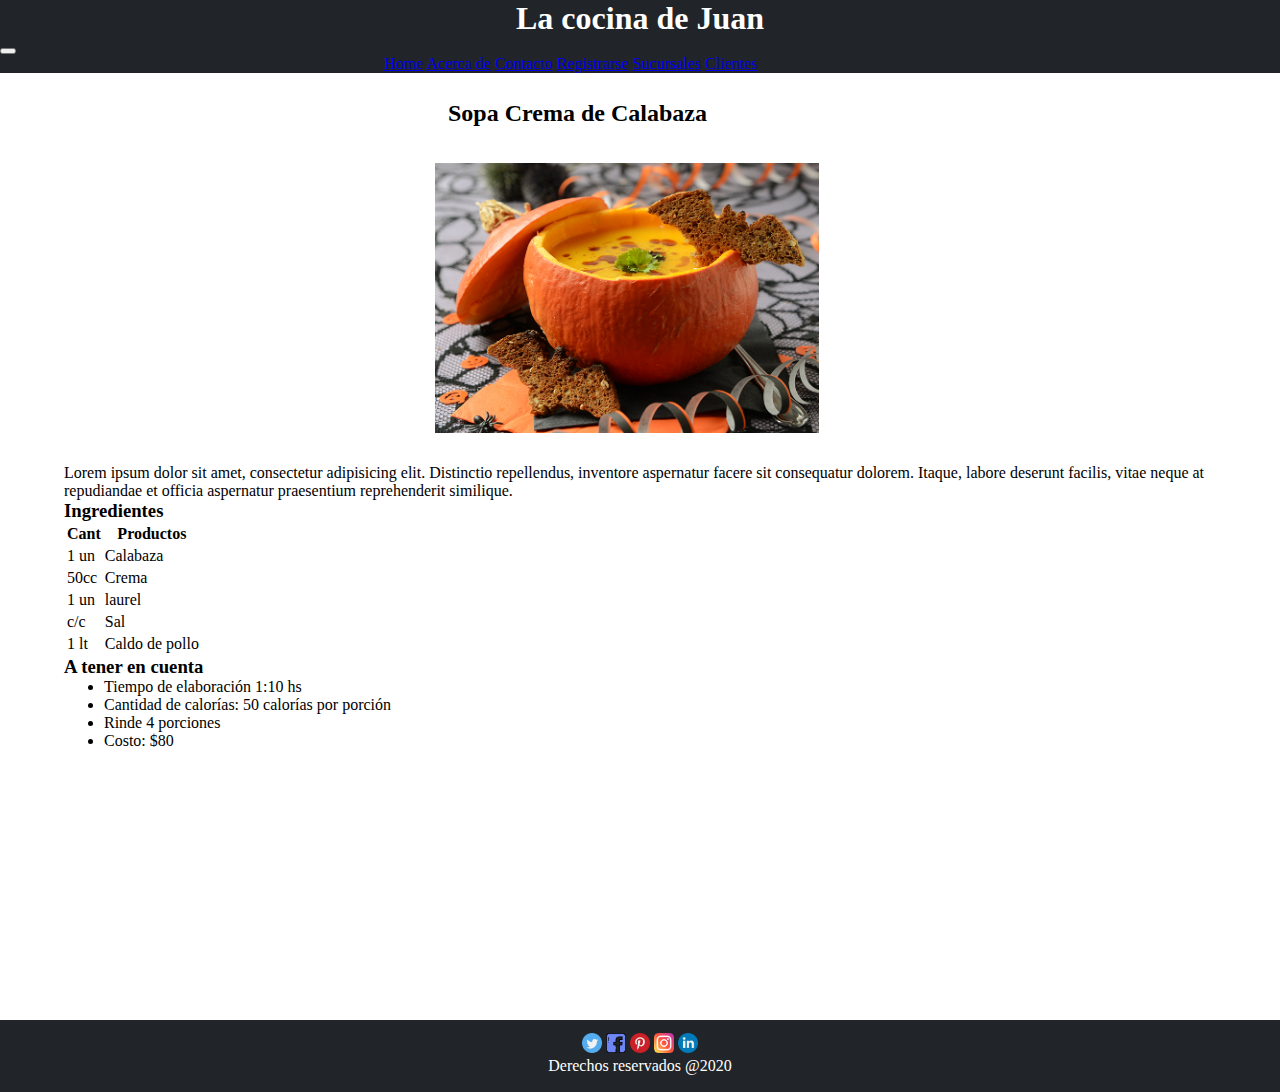
<file: index.html>
<!DOCTYPE html>
<html lang="en">
<head>
    <meta charset="UTF-8">
    <meta http-equiv="X-UA-Compatible" content="IE=edge">
    <meta name="viewport" content="width=device-width, initial-scale=1.0">
    <link href="https://cdn.jsdelivr.net/npm/bootstrap@5.1.1/dist/css/bootstrap.min.css" rel="stylesheet" integrity="sha384-F3w7mX95PdgyTmZZMECAngseQB83DfGTowi0iMjiWaeVhAn4FJkqJByhZMI3AhiU" crossorigin="anonymous">
    <link rel="stylesheet" href="estilos.css">
    <title>La cocina de Juan</title>
</head>
<body>
    <header>
        <h1>La cocina de Juan</h1>
        <nav class="navbar navbar-expand-lg navbar-dark bg-dark">
            <div class="container-fluid">
              <button class="navbar-toggler" type="button" data-bs-toggle="collapse" data-bs-target="#navbarNavAltMarkup" aria-controls="navbarNavAltMarkup" aria-expanded="false" aria-label="Toggle navigation">
                <span class="navbar-toggler-icon"></span>
              </button>
              <div class="collapse navbar-collapse" id="navbarNavAltMarkup">
                <div class="navbar-nav">
                    <a class="nav-link" href="index.html">Home</a>
                    <a class="nav-link" href="acerca_de.html">Acerca de</a>
                    <a class="nav-link" href="contacto.html">Contacto</a>
                    <a class="nav-link" href="registrarse.html">Registrarse</a>
                    <a class="nav-link" href="sucursales.html">Sucursales</a>
                    <a class="nav-link" href="clientes.html">Clientes</a>
                </div>
              </div>
            </div>
        </nav>
    </header>
    
    <main>
        <section>
            <H2 class="sopaTitulo">Sopa Crema de Calabaza</H2>
        </section>
        <section>
            <img class="sopaFoto" src="Imágenes/sopita.png" alt="sopa">
        </section>
        <div class="sopaReceta">
            <section>
                <p>Lorem ipsum dolor sit amet, consectetur adipisicing elit. Distinctio repellendus, inventore aspernatur facere sit consequatur dolorem. Itaque, labore deserunt facilis, vitae neque at repudiandae et officia aspernatur praesentium reprehenderit similique.</p>
            </section>
            <section>
                <h3>Ingredientes</h3>
                <table>
                    <tr>
                        <th>Cant</th>
                        <th>Productos</th>
                    </tr>
                    <tr>
                        <td>1 un</td>
                        <td>Calabaza</td>
                    </tr>
                    <tr>
                        <td>50cc</td>
                        <td>Crema</td>
                    </tr>
                    <tr>
                        <td>1 un</td>
                        <td>laurel</td>
                    </tr>
                    <tr>
                        <td>c/c</td>
                        <td>Sal</td>
                    </tr>
                    <tr>
                        <td>1 lt</td>
                        <td>Caldo de pollo</td>
                    </tr>
                </table>
            </section>
            <section>
                <h3>A tener en cuenta</h3>
                <ul>
                    <li>Tiempo de elaboración 1:10 hs</li>
                    <li>Cantidad de calorías: 50 calorías por porción</li>
                    <li>Rinde 4 porciones</li>
                    <li>Costo: $80</li>
                </ul>
            </section>
        </div>
    </main>

    <footer>
        <a href="http://www.twitter.com" target="_blank"><img class="links" src="Iconos/twitter.png"  alt="twitter"></a>
        <a href="http://www.facebook.com" target="_blank"><img class="links" src="Iconos/facebook.png"  alt="facebook"></a>
        <a href="http://www.pinterest.com" target="_blank"><img class="links" src="Iconos/pinterest.png"  alt="pinterest"></a>
        <a href="http://www.instagram.com" target="_blank"><img class="links" src="Iconos/instagram.png"  alt="instagram"></a>
        <a href="http://www.linkedin.com" target="_blank"><img class="links" src="Iconos/linkedin.png"  alt="linkedin"></a>
        <p>Derechos reservados @2020</p>
    </footer>
    <script src="https://cdn.jsdelivr.net/npm/bootstrap@5.1.1/dist/js/bootstrap.bundle.min.js" integrity="sha384-/bQdsTh/da6pkI1MST/rWKFNjaCP5gBSY4sEBT38Q/9RBh9AH40zEOg7Hlq2THRZ" crossorigin="anonymous"></script>
</body>
</html>
</file>
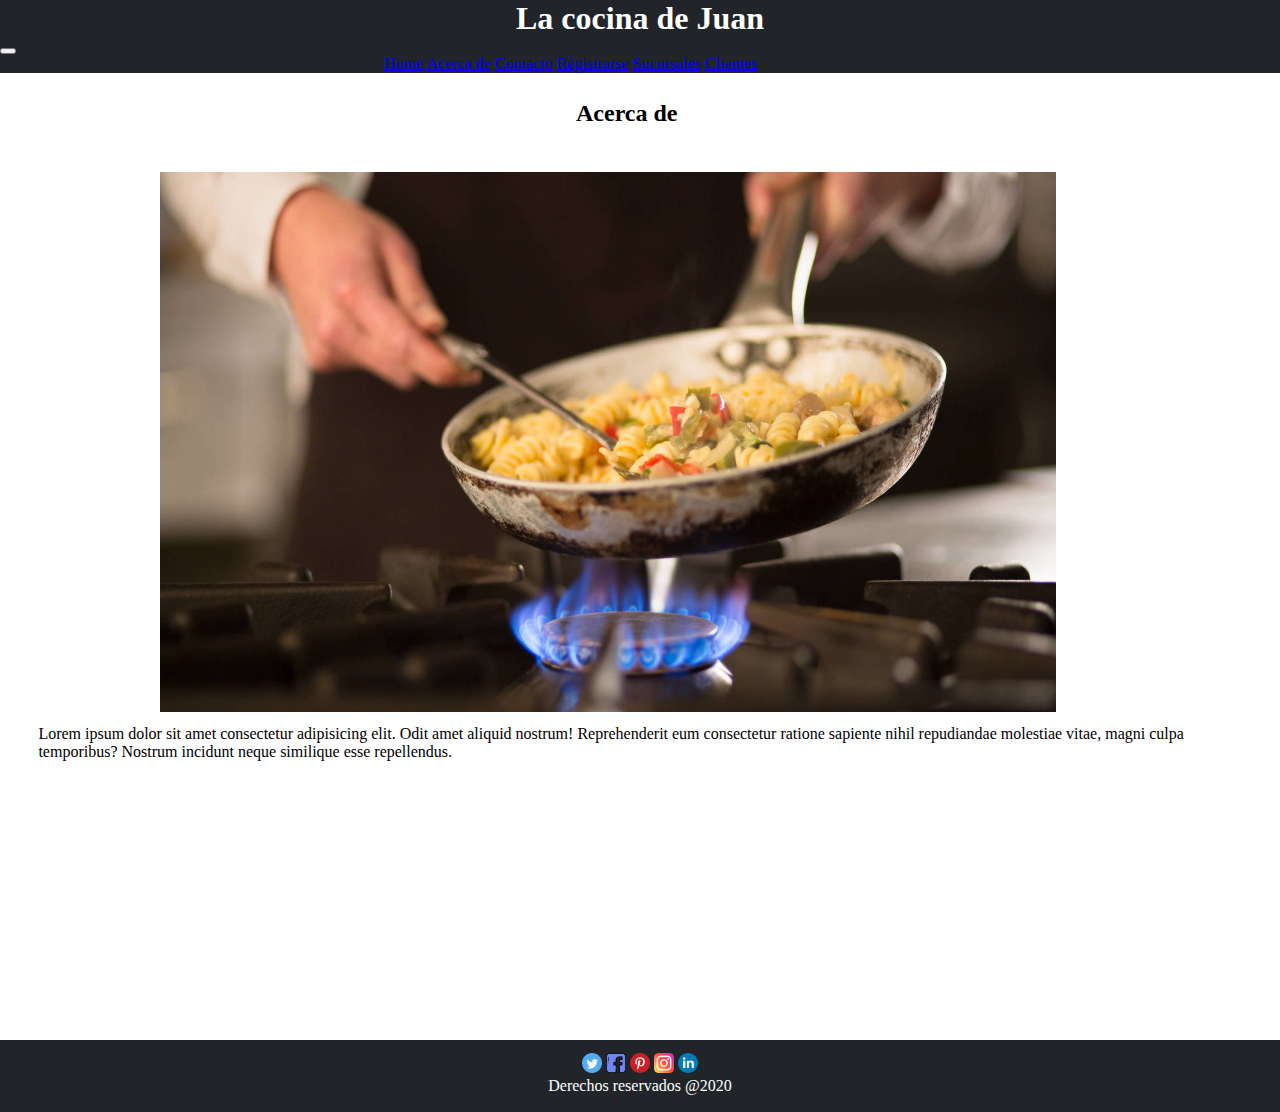
<file: acerca_de.html>
<!DOCTYPE html>
<html lang="en">
<head>
    <meta charset="UTF-8">
    <meta http-equiv="X-UA-Compatible" content="IE=edge">
    <meta name="viewport" content="width=device-width, initial-scale=1.0">
    <link href="https://cdn.jsdelivr.net/npm/bootstrap@5.1.1/dist/css/bootstrap.min.css" rel="stylesheet" integrity="sha384-F3w7mX95PdgyTmZZMECAngseQB83DfGTowi0iMjiWaeVhAn4FJkqJByhZMI3AhiU" crossorigin="anonymous">
    <link rel="stylesheet" href="estilos.css">
    <title>La cocina de Juan</title>
</head>
<body>
    <header>
        <h1>La cocina de Juan</h1>
        <nav class="navbar navbar-expand-lg navbar-dark bg-dark">
            <div class="container-fluid">
              <button class="navbar-toggler" type="button" data-bs-toggle="collapse" data-bs-target="#navbarNavAltMarkup" aria-controls="navbarNavAltMarkup" aria-expanded="false" aria-label="Toggle navigation">
                <span class="navbar-toggler-icon"></span>
              </button>
              <div class="collapse navbar-collapse" id="navbarNavAltMarkup">
                <div class="navbar-nav">
                    <a class="nav-link" href="index.html">Home</a>
                    <a class="nav-link" href="acerca_de.html">Acerca de</a>
                    <a class="nav-link" href="contacto.html">Contacto</a>
                    <a class="nav-link" href="registrarse.html">Registrarse</a>
                    <a class="nav-link" href="sucursales.html">Sucursales</a>
                    <a class="nav-link" href="clientes.html">Clientes</a>
                </div>
              </div>
            </div>
        </nav>
    </header>
    <main>
        <h2>Acerca de</h2>
        <img class="cocinando" src="Imágenes/cocinando.jpg" alt="cocinando">
        <p class="sobrenosotros">Lorem ipsum dolor sit amet consectetur adipisicing elit. Odit amet aliquid nostrum! Reprehenderit eum consectetur ratione sapiente nihil repudiandae molestiae vitae, magni culpa temporibus? Nostrum incidunt neque similique esse repellendus.</p>
    </main>    
    <footer>
        <a href="http://www.twitter.com" target="_blank"><img class="links" src="Iconos/twitter.png"  alt="twitter"></a>
        <a href="http://www.facebook.com" target="_blank"><img class="links" src="Iconos/facebook.png"  alt="facebook"></a>
        <a href="http://www.pinterest.com" target="_blank"><img class="links" src="Iconos/pinterest.png"  alt="pinterest"></a>
        <a href="http://www.instagram.com" target="_blank"><img class="links" src="Iconos/instagram.png"  alt="instagram"></a>
        <a href="http://www.linkedin.com" target="_blank"><img class="links" src="Iconos/linkedin.png"  alt="linkedin"></a>
        <p>Derechos reservados @2020</p>
    </footer>
    <script src="https://cdn.jsdelivr.net/npm/bootstrap@5.1.1/dist/js/bootstrap.bundle.min.js" integrity="sha384-/bQdsTh/da6pkI1MST/rWKFNjaCP5gBSY4sEBT38Q/9RBh9AH40zEOg7Hlq2THRZ" crossorigin="anonymous"></script>
</body>
</html>
</file>
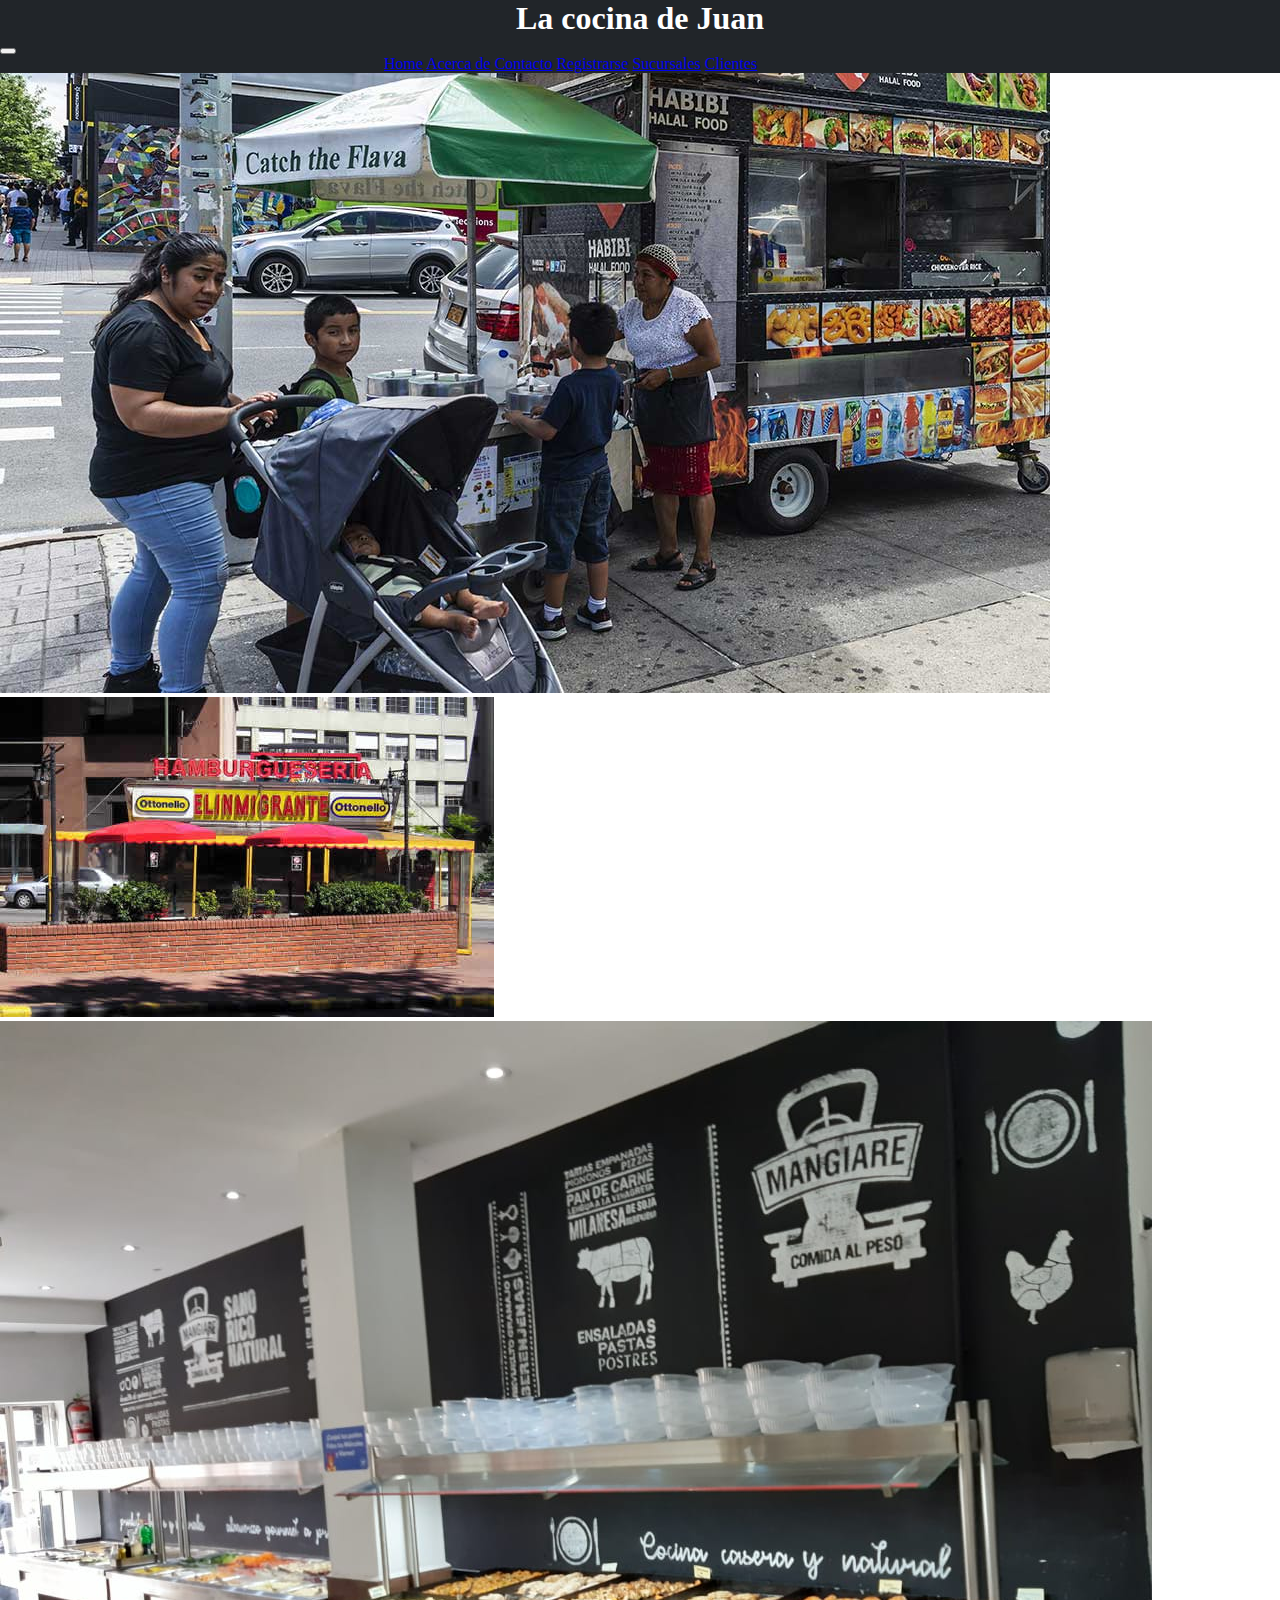
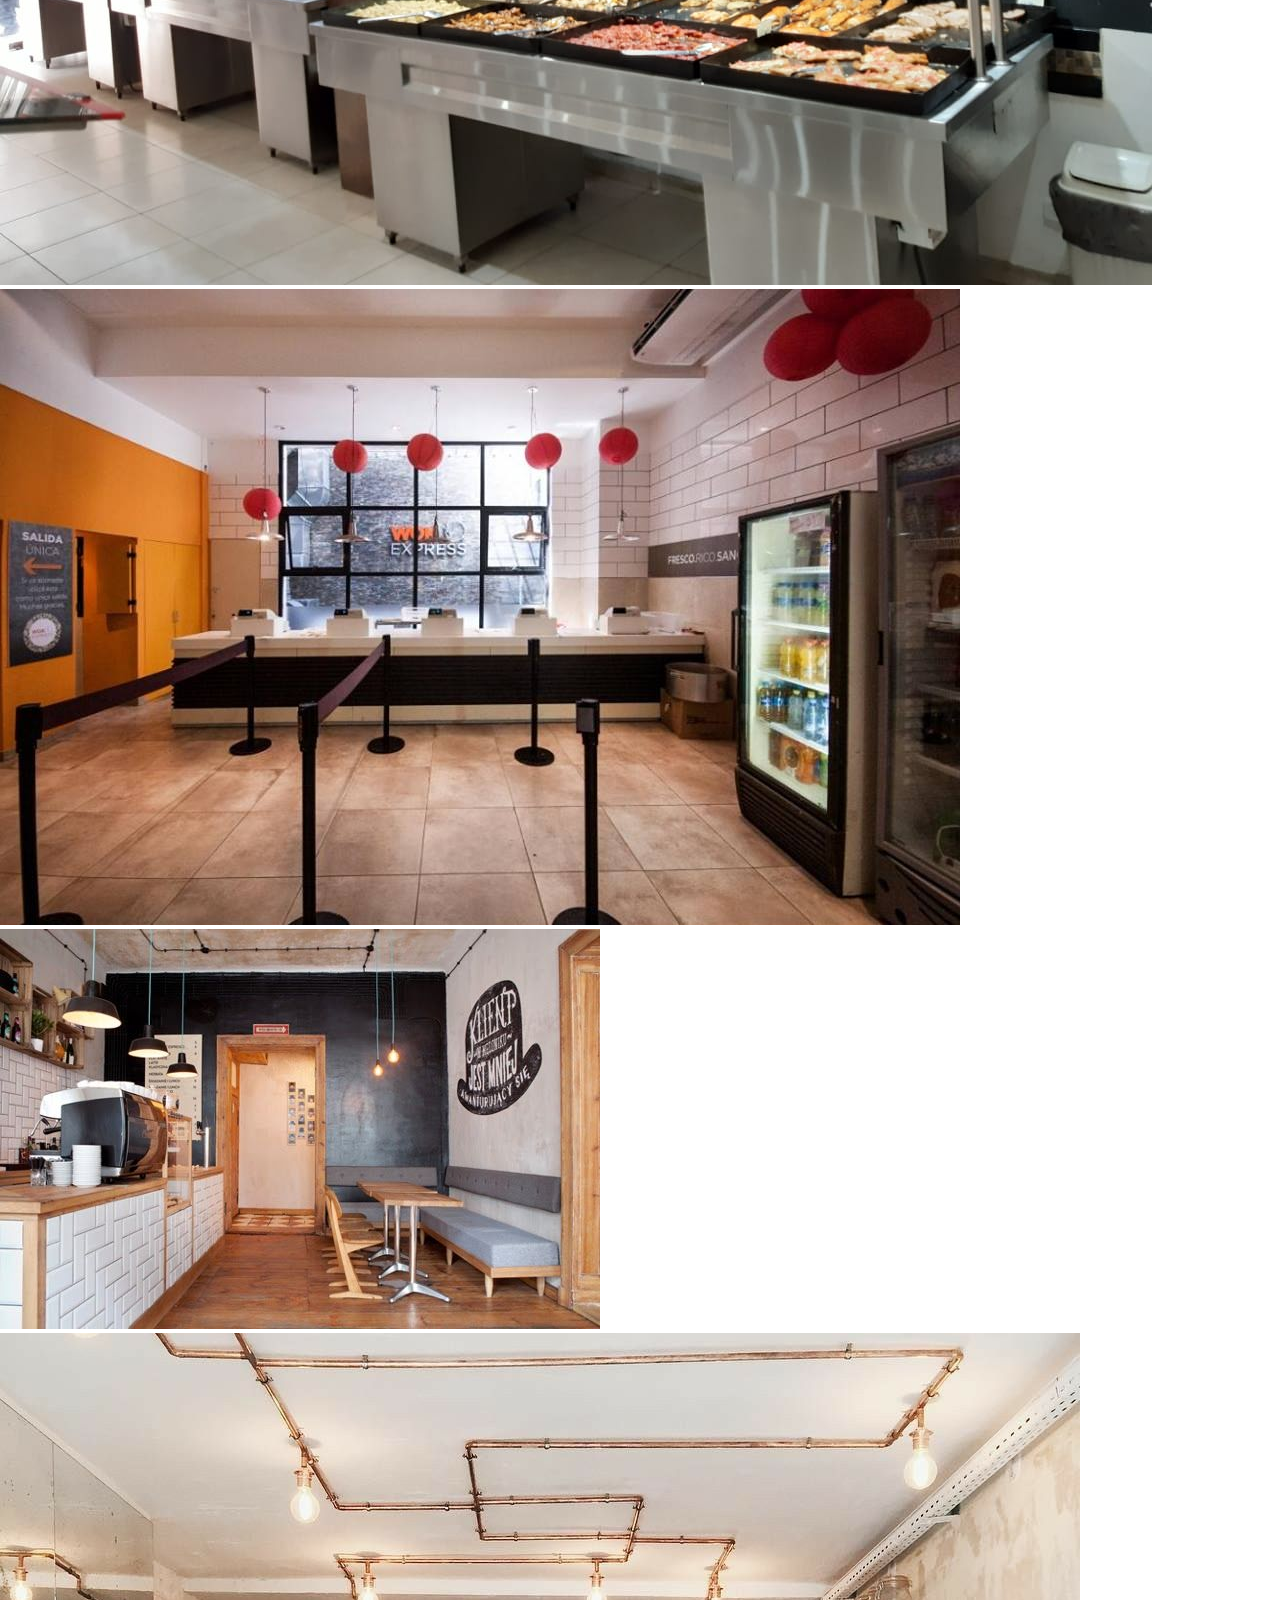
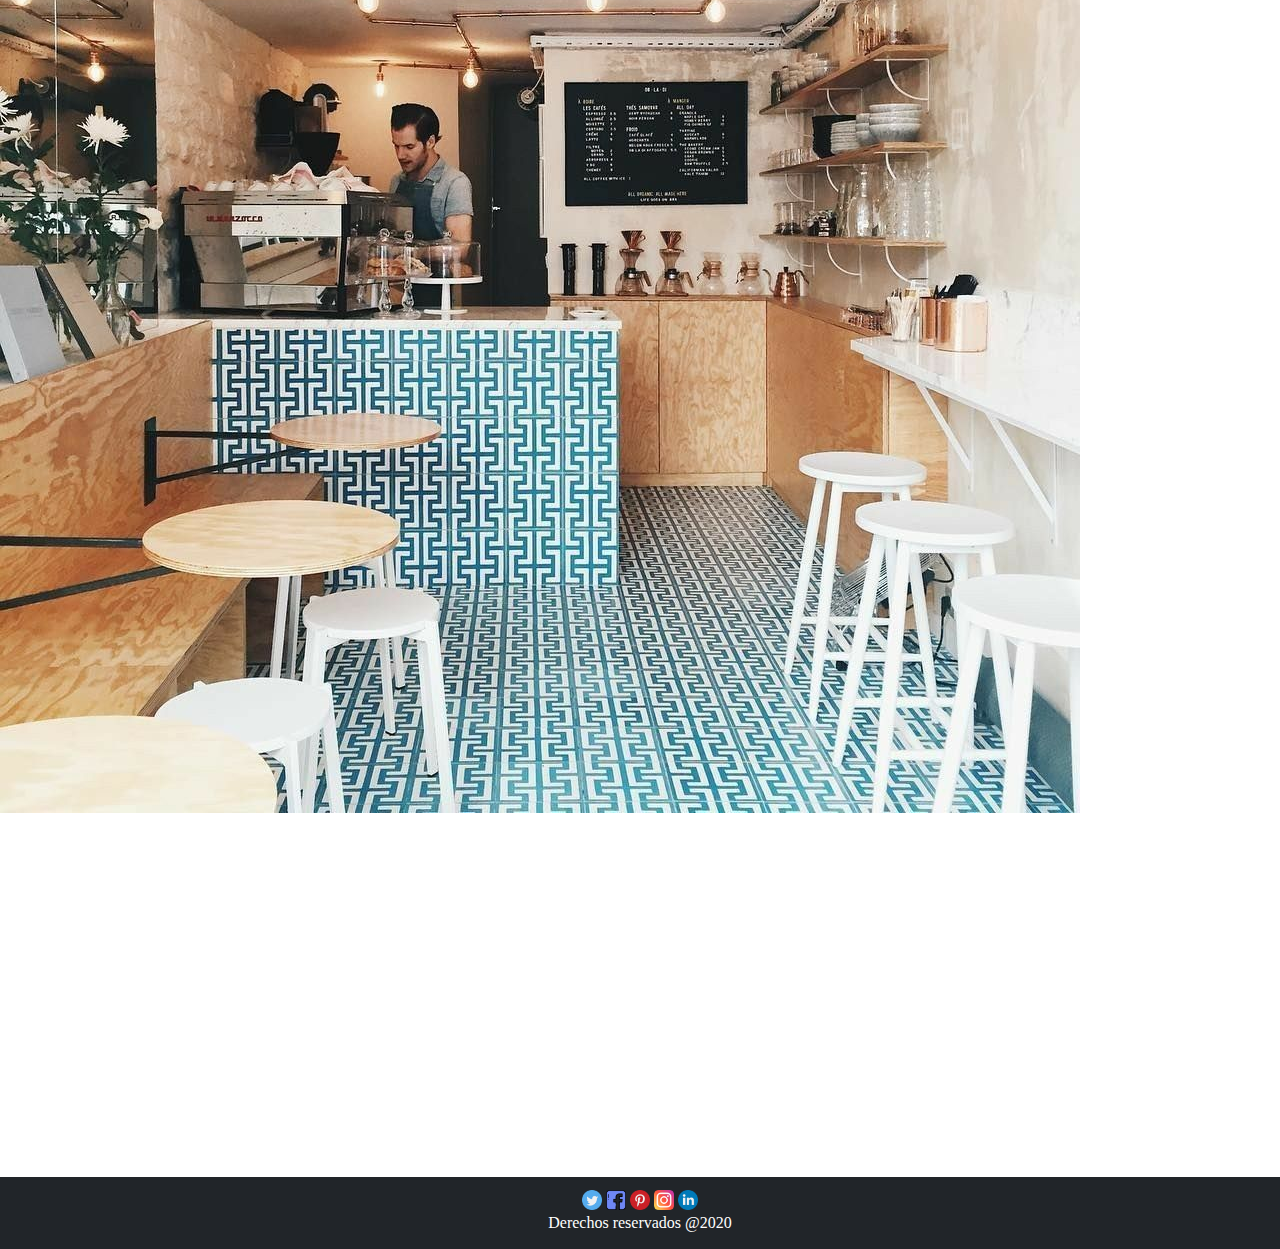
<file: clientes.html>
<!DOCTYPE html>
<html lang="en">
<head>
    <meta charset="UTF-8">
    <meta http-equiv="X-UA-Compatible" content="IE=edge">
    <meta name="viewport" content="width=device-width, initial-scale=1.0">
    <link href="https://cdn.jsdelivr.net/npm/bootstrap@5.1.1/dist/css/bootstrap.min.css" rel="stylesheet" integrity="sha384-F3w7mX95PdgyTmZZMECAngseQB83DfGTowi0iMjiWaeVhAn4FJkqJByhZMI3AhiU" crossorigin="anonymous">
    <link rel="stylesheet" href="estilos.css">
    <title>La cocina de Juan</title>
</head>
<body>
    <header>
        <h1>La cocina de Juan</h1>
        <nav class="navbar navbar-expand-lg navbar-dark bg-dark">
            <div class="container-fluid">
              <button class="navbar-toggler" type="button" data-bs-toggle="collapse" data-bs-target="#navbarNavAltMarkup" aria-controls="navbarNavAltMarkup" aria-expanded="false" aria-label="Toggle navigation">
                <span class="navbar-toggler-icon"></span>
              </button>
              <div class="collapse navbar-collapse" id="navbarNavAltMarkup">
                <div class="navbar-nav">
                    <a class="nav-link" href="index.html">Home</a>
                    <a class="nav-link" href="acerca_de.html">Acerca de</a>
                    <a class="nav-link" href="contacto.html">Contacto</a>
                    <a class="nav-link" href="registrarse.html">Registrarse</a>
                    <a class="nav-link" href="sucursales.html">Sucursales</a>
                    <a class="nav-link" href="clientes.html">Clientes</a>
                </div>
              </div>
            </div>
        </nav>
    </header>

    <main>
        <img src="Imágenes/negocio1.jpg" alt="negocio comida 1">
        <img src="Imágenes/negocio2.jpg" alt="negocio comida 2">
        <img src="Imágenes/negocio3.jpg" alt="negocio comida 3">
        <img src="Imágenes/negocio4.jpg" alt="negocio comida 4">
        <img src="Imágenes/negocio5.jpg" alt="negocio comida 5">
        <img src="Imágenes/negocio6.jpg" alt="negocio comida 6">
    </main>

    <footer>
        <a href="http://www.twitter.com" target="_blank"><img class="links" src="Iconos/twitter.png"  alt="twitter"></a>
        <a href="http://www.facebook.com" target="_blank"><img class="links" src="Iconos/facebook.png"  alt="facebook"></a>
        <a href="http://www.pinterest.com" target="_blank"><img class="links" src="Iconos/pinterest.png"  alt="pinterest"></a>
        <a href="http://www.instagram.com" target="_blank"><img class="links" src="Iconos/instagram.png"  alt="instagram"></a>
        <a href="http://www.linkedin.com" target="_blank"><img class="links" src="Iconos/linkedin.png"  alt="linkedin"></a>
        <p>Derechos reservados @2020</p>
    </footer>
    <script src="https://cdn.jsdelivr.net/npm/bootstrap@5.1.1/dist/js/bootstrap.bundle.min.js" integrity="sha384-/bQdsTh/da6pkI1MST/rWKFNjaCP5gBSY4sEBT38Q/9RBh9AH40zEOg7Hlq2THRZ" crossorigin="anonymous"></script>
</body>
</html>
</file>
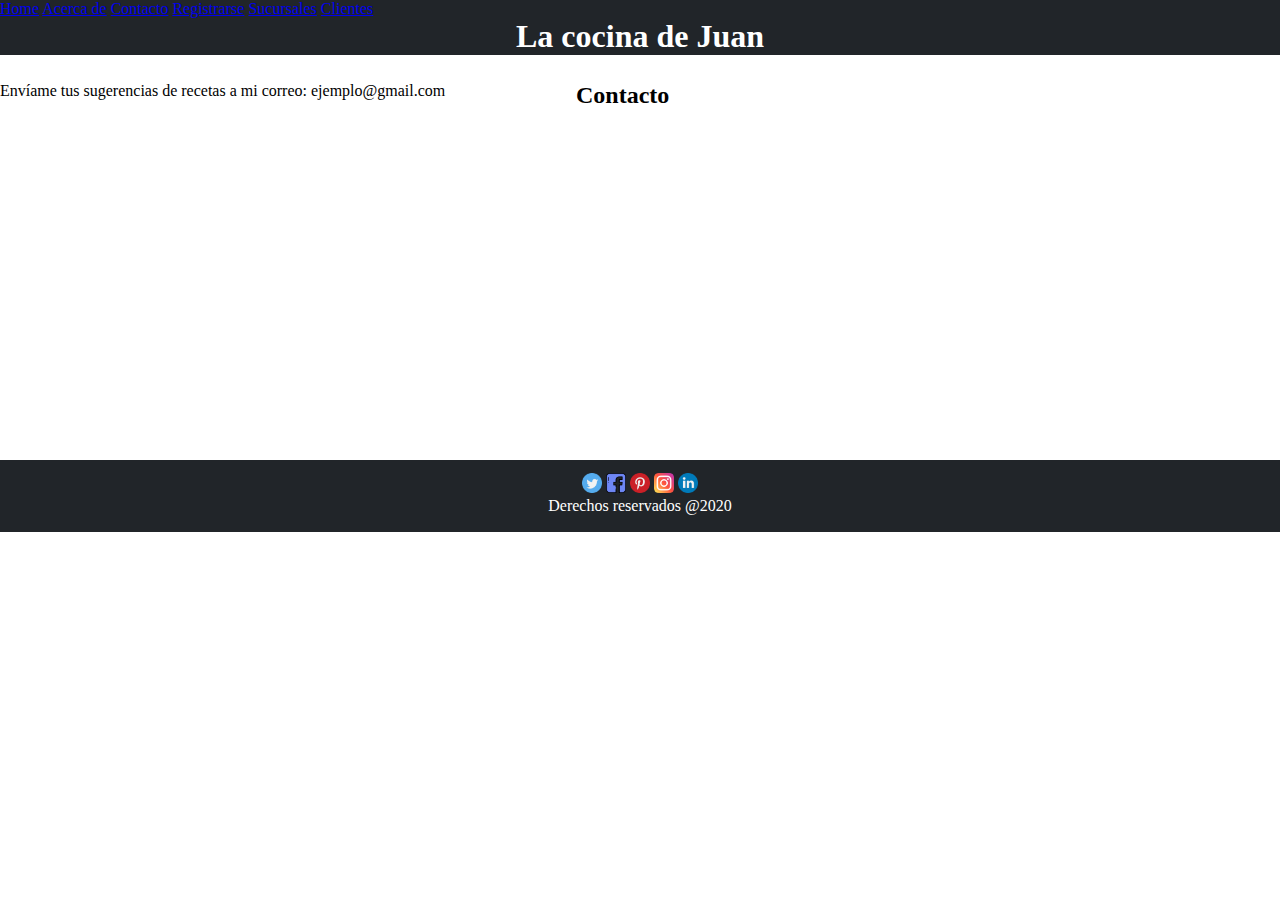
<file: contacto.html>
<!DOCTYPE html>
<html lang="en">
<head>
    <meta charset="UTF-8">
    <meta http-equiv="X-UA-Compatible" content="IE=edge">
    <meta name="viewport" content="width=device-width, initial-scale=1.0">
    <link rel="stylesheet" href="estilos.css">
    <title>La cocina de Juan</title>
</head>
<body>
    <header>
        <nav>
            <a href="index.html">Home</a>
            <a href="acerca_de.html">Acerca de</a>
            <a href="contacto.html">Contacto</a>
            <a href="registrarse.html">Registrarse</a>
            <a href="sucursales.html">Sucursales</a>
            <a href="clientes.html">Clientes</a>
        </nav>
        <h1>La cocina de Juan</h1>
    </header>
    <main>
        <h2>Contacto</h2>
        <p>Envíame tus sugerencias de recetas a mi correo: ejemplo@gmail.com</p>
    </main>
    <footer>
        <a href="http://www.twitter.com" target="_blank"><img class="links" src="Iconos/twitter.png"  alt="twitter"></a>
        <a href="http://www.facebook.com" target="_blank"><img class="links" src="Iconos/facebook.png"  alt="facebook"></a>
        <a href="http://www.pinterest.com" target="_blank"><img class="links" src="Iconos/pinterest.png"  alt="pinterest"></a>
        <a href="http://www.instagram.com" target="_blank"><img class="links" src="Iconos/instagram.png"  alt="instagram"></a>
        <a href="http://www.linkedin.com" target="_blank"><img class="links" src="Iconos/linkedin.png"  alt="linkedin"></a>
        <p>Derechos reservados @2020</p>
    </footer>
</body>
</html>
</file>
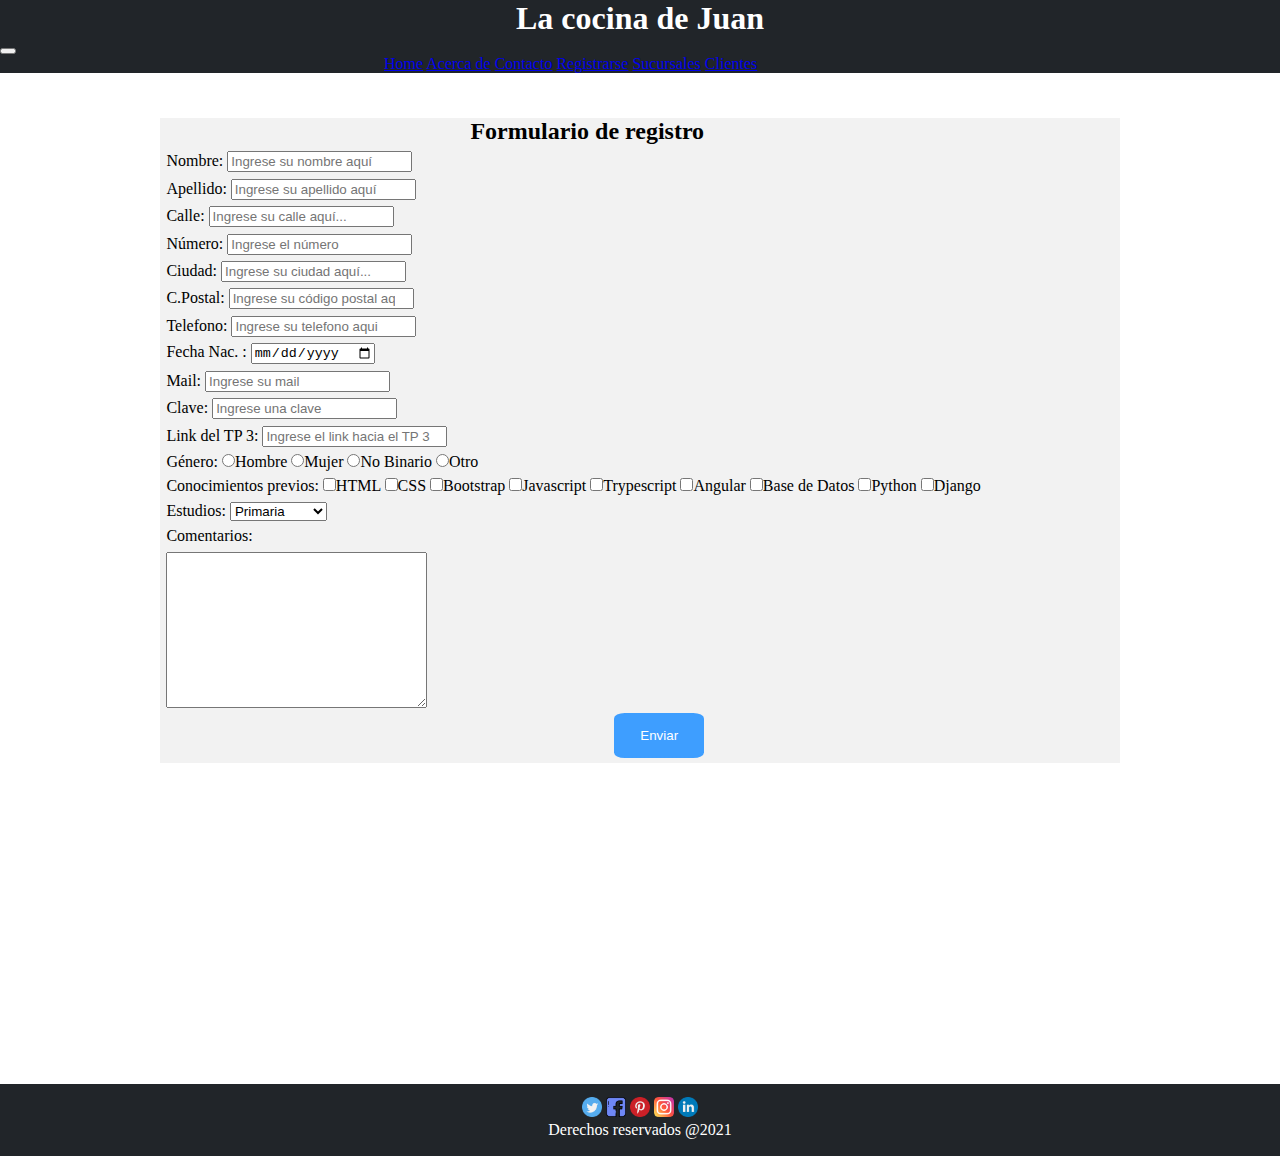
<file: registrarse.html>
<!DOCTYPE html>
<html lang="en">
<head>
    <meta charset="UTF-8">
    <meta http-equiv="X-UA-Compatible" content="IE=edge">
    <meta name="viewport" content="width=device-width, initial-scale=1.0">
    <title>La cocina de Juan</title>
    <link href="https://cdn.jsdelivr.net/npm/bootstrap@5.1.1/dist/css/bootstrap.min.css" rel="stylesheet" integrity="sha384-F3w7mX95PdgyTmZZMECAngseQB83DfGTowi0iMjiWaeVhAn4FJkqJByhZMI3AhiU" crossorigin="anonymous">
    <link rel="stylesheet" href="estilos.css">
</head>
<body>
    <header>
        <h1>La cocina de Juan</h1>
        <nav class="navbar navbar-expand-lg navbar-dark bg-dark">
            <div class="container-fluid">
              <button class="navbar-toggler" type="button" data-bs-toggle="collapse" data-bs-target="#navbarNavAltMarkup" aria-controls="navbarNavAltMarkup" aria-expanded="false" aria-label="Toggle navigation">
                <span class="navbar-toggler-icon"></span>
              </button>
              <div class="collapse navbar-collapse" id="navbarNavAltMarkup">
                <div class="navbar-nav">
                    <a class="nav-link" href="index.html">Home</a>
                    <a class="nav-link" href="acerca_de.html">Acerca de</a>
                    <a class="nav-link" href="contacto.html">Contacto</a>
                    <a class="nav-link" href="registrarse.html">Registrarse</a>
                    <a class="nav-link" href="sucursales.html">Sucursales</a>
                    <a class="nav-link" href="clientes.html">Clientes</a>
                </div>
              </div>
            </div>
        </nav>
    </header>
    <main>
        <div class="formulario">
            <h2>Formulario de registro</h2>
            <form action="">
                <div>
                <label for="nombre">Nombre:</label>
                <input type="text" placeholder="Ingrese su nombre aquí" id="nombre" required>
                </div>
                <div>
                <label for="apellido">Apellido:</label>
                <input type="text" id="apellido" placeholder="Ingrese su apellido aquí" required>
                </div>
                
                <div>
                <label for="calle">Calle:</label>
                <input type="text" id="calle" placeholder="Ingrese su calle aquí...">
                </div>
                <div>
                <label for="número">Número:</label>
                <input type="number" id="número" placeholder="Ingrese el número">
                </div>
                <div>
                <label for="ciudad">Ciudad:</label>
                <input type="text" id="ciudad" placeholder="Ingrese su ciudad aquí...">
                </div>
                <div>
                <label for="cp">C.Postal:</label>
                <input type="number" id="cp" placeholder="Ingrese su código postal aquí">
                </div>
                
                <div>
                <label for="phone">Telefono:</label>
                <input type="tel" id="phone" placeholder="Ingrese su telefono aqui">
                </div>
                <div>
                <label for="nacimiento">Fecha Nac. :</label>
                <input type="date" id="nacimiento">
                </div>
                <div>
                <label for="mail">Mail:</label>
                <input type="mail" id="mail" placeholder="Ingrese su mail">
                </div>
                <div>
                <label for="clave">Clave:</label>
                <input type="password" id="clave" placeholder="Ingrese una clave">
                </div>
                <div>
                <label for="tp">Link del TP 3:</label>
                <input type="link" id="tp" placeholder="Ingrese el link hacia el TP 3">
                </div>

                <div>
                <label>Género:</label>
                <label><input type="radio">Hombre</label>
                <label><input type="radio">Mujer</label>
                <label><input type="radio">No Binario</label>
                <label><input type="radio">Otro</label>
                </div>
                
                <div>
                <label>Conocimientos previos:</label>
                <label><input type="checkbox" value="html">HTML</label>
                <label><input type="checkbox" value="css">CSS</label>
                <label><input type="checkbox" value="bootstrap">Bootstrap</label>
                <label><input type="checkbox" value="js">Javascript</label>
                <label><input type="checkbox" value="typescript">Trypescript</label>
                <label><input type="checkbox" value="angular">Angular</label>
                <label><input type="checkbox" value="base">Base de Datos</label>
                <label><input type="checkbox" value="python">Python</label>
                <label><input type="checkbox" value="django">Django</label>
                </div>

                <div>
                <label for="estudios">Estudios:</label>
                <select id="estudios">
                    <option value="Primaria">Primaria</option>
                    <option value="Secundaria">Secundaria</option>
                    <option value="Terciaria">Terciaria</option>
                    <option value="Universitario">Universitario</option>
                    <option value="Otro">Otro</option>
                </select>
                </div>

                <div>
                <label for="comentarios">Comentarios:</label>
                </div>
                <div>
                <textarea id="comentarios" cols="30" rows="10"></textarea>
                </div>

                <div>
                <button class="enviar" type="submit">Enviar</button>
                </div>
            </form>
        </div>
    </main>
    <footer>
        <a href="http://www.twitter.com/Fer11D" target="_blank"><img class="links" src="Iconos/twitter.png"  alt="twitter"></a>
        <a href="https://www.facebook.com/Fer11D" target="_blank"><img class="links" src="Iconos/facebook.png"  alt="facebook"></a>
        <a href="http://www.pinterest.com" target="_blank"><img class="links" src="Iconos/pinterest.png"  alt="pinterest"></a>
        <a href="http://www.instagram.com/Fer11D" target="_blank"><img class="links" src="Iconos/instagram.png"  alt="instagram"></a>
        <a href="http://www.linkedin.com/in/Fer11D" target="_blank"><img class="links" src="Iconos/linkedin.png"  alt="linkedin"></a>
        <p>Derechos reservados @2021</p>
    </footer>
    <script src="https://cdn.jsdelivr.net/npm/bootstrap@5.1.1/dist/js/bootstrap.bundle.min.js" integrity="sha384-/bQdsTh/da6pkI1MST/rWKFNjaCP5gBSY4sEBT38Q/9RBh9AH40zEOg7Hlq2THRZ" crossorigin="anonymous"></script>
</body>
</html>
</file>
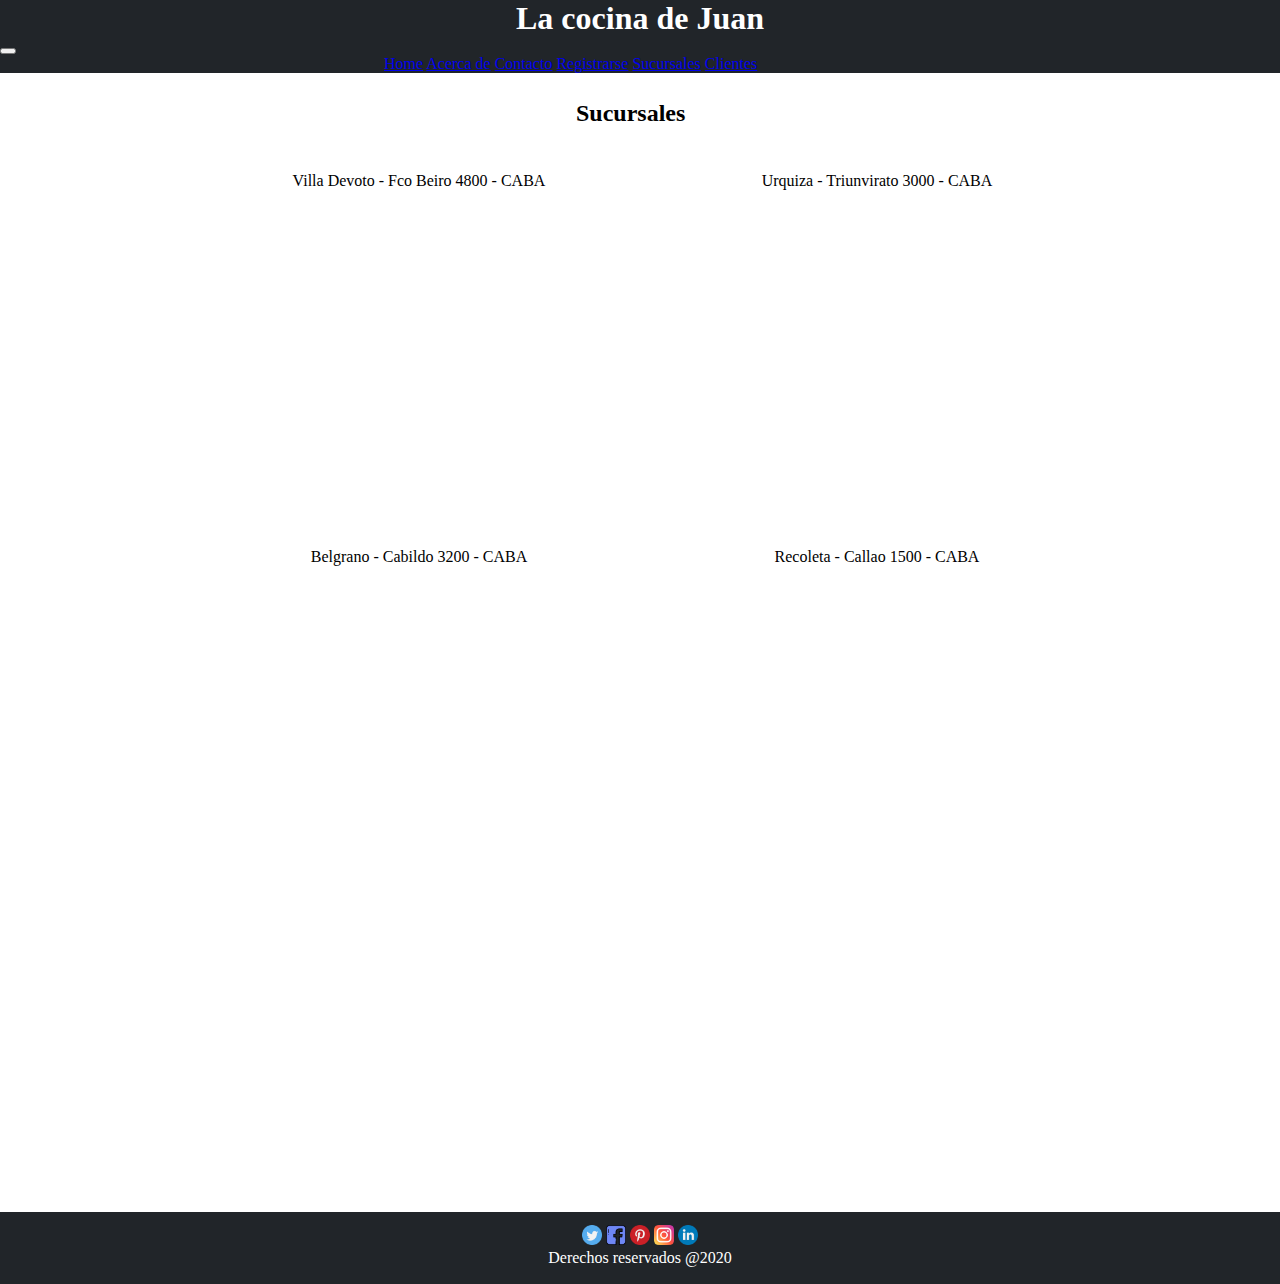
<file: sucursales.html>
<!DOCTYPE html>
<html lang="en">
<head>
    <meta charset="UTF-8">
    <meta http-equiv="X-UA-Compatible" content="IE=edge">
    <meta name="viewport" content="width=device-width, initial-scale=1.0">
    <link href="https://cdn.jsdelivr.net/npm/bootstrap@5.1.1/dist/css/bootstrap.min.css" rel="stylesheet" integrity="sha384-F3w7mX95PdgyTmZZMECAngseQB83DfGTowi0iMjiWaeVhAn4FJkqJByhZMI3AhiU" crossorigin="anonymous">
    <link rel="stylesheet" href="estilos.css">
    <title>La cocina de Juan</title>
</head>
<body>
    <header>
        <h1>La cocina de Juan</h1>
        <nav class="navbar navbar-expand-lg navbar-dark bg-dark">
            <div class="container-fluid">
              <button class="navbar-toggler" type="button" data-bs-toggle="collapse" data-bs-target="#navbarNavAltMarkup" aria-controls="navbarNavAltMarkup" aria-expanded="false" aria-label="Toggle navigation">
                <span class="navbar-toggler-icon"></span>
              </button>
              <div class="collapse navbar-collapse" id="navbarNavAltMarkup">
                <div class="navbar-nav">
                    <a class="nav-link" href="index.html">Home</a>
                    <a class="nav-link" href="acerca_de.html">Acerca de</a>
                    <a class="nav-link" href="contacto.html">Contacto</a>
                    <a class="nav-link" href="registrarse.html">Registrarse</a>
                    <a class="nav-link" href="sucursales.html">Sucursales</a>
                    <a class="nav-link" href="clientes.html">Clientes</a>
                </div>
              </div>
            </div>
        </nav>
    </header>

    <main>
        <h2 class="tituloSucursales">Sucursales</h2>
        <div class="suc1">
            <p>Villa Devoto - Fco Beiro 4800 - CABA</p>
            <iframe class="mapas" src="https://www.google.com/maps/embed?pb=!1m18!1m12!1m3!1d13134.968204479865!2d-58.527067310648114!3d-34.610683688851786!2m3!1f0!2f0!3f0!3m2!1i1024!2i768!4f13.1!3m3!1m2!1s0x95bcb7d0c18122cf%3A0x16e318de5f9e91fa!2sAv.%20Francisco%20Beir%C3%B3%204800%2C%20C1419HZW%20CABA!5e0!3m2!1ses-419!2sar!4v1629766516051!5m2!1ses-419!2sar" width="400" height="300" style="border:0;" allowfullscreen="" loading="lazy"></iframe>
        </div>
        <div class="suc2">
            <p>Urquiza - Triunvirato 3000 - CABA</p>
            <iframe class="mapas" src="https://www.google.com/maps/embed?pb=!1m18!1m12!1m3!1d13139.064290201246!2d-58.47347251066003!3d-34.58478518895865!2m3!1f0!2f0!3f0!3m2!1i1024!2i768!4f13.1!3m3!1m2!1s0x95bcb60a440ef8fb%3A0x4e34d3fd9e77ca4b!2sAv%20Triunvirato%203000%2C%20Buenos%20Aires!5e0!3m2!1ses-419!2sar!4v1629766546076!5m2!1ses-419!2sar" width="400" height="300" style="border:0;" allowfullscreen="" loading="lazy"></iframe>
        </div>
        <div class="suc3">
            <p>Belgrano - Cabildo 3200 - CABA</p>
            <iframe class="mapas" src="https://www.google.com/maps/embed?pb=!1m18!1m12!1m3!1d13144.107474047318!2d-58.474053610674744!3d-34.55287508909065!2m3!1f0!2f0!3f0!3m2!1i1024!2i768!4f13.1!3m3!1m2!1s0x95bcb682dda080b7%3A0x5467664e274a1d00!2sAv.%20Cabildo%203200%2C%20C1429AAP%20CABA!5e0!3m2!1ses-419!2sar!4v1629766570341!5m2!1ses-419!2sar" width="400" height="300" style="border:0;" allowfullscreen="" loading="lazy"></iframe>
        </div>
        <div class="suc4">
            <p>Recoleta - Callao 1500 - CABA</p>
            <iframe class="mapas" src="https://www.google.com/maps/embed?pb=!1m18!1m12!1m3!1d13137.952886289071!2d-58.400886110656785!3d-34.59181398892962!2m3!1f0!2f0!3f0!3m2!1i1024!2i768!4f13.1!3m3!1m2!1s0x95bccabd1884df65%3A0xf974d921edc5bb81!2sAv.%20Callao%201500%2C%20C1024AAN%20CABA!5e0!3m2!1ses-419!2sar!4v1629766587854!5m2!1ses-419!2sar" width="400" height="300" style="border:0;" allowfullscreen="" loading="lazy"></iframe>
        </div>
    </main>

    <footer>
        <a href="http://www.twitter.com" target="_blank"><img class="links" src="Iconos/twitter.png"  alt="twitter"></a>
        <a href="http://www.facebook.com" target="_blank"><img class="links" src="Iconos/facebook.png"  alt="facebook"></a>
        <a href="http://www.pinterest.com" target="_blank"><img class="links" src="Iconos/pinterest.png"  alt="pinterest"></a>
        <a href="http://www.instagram.com" target="_blank"><img class="links" src="Iconos/instagram.png"  alt="instagram"></a>
        <a href="http://www.linkedin.com" target="_blank"><img class="links" src="Iconos/linkedin.png"  alt="linkedin"></a>
        <p>Derechos reservados @2020</p>
    </footer>
    <script src="https://cdn.jsdelivr.net/npm/bootstrap@5.1.1/dist/js/bootstrap.bundle.min.js" integrity="sha384-/bQdsTh/da6pkI1MST/rWKFNjaCP5gBSY4sEBT38Q/9RBh9AH40zEOg7Hlq2THRZ" crossorigin="anonymous"></script>
</body>
</html>
</file>
<file: estilos.css>
/* Configuraciones generales para el documento */
*{
    margin: 0px;
}

main{
    box-sizing: border-box;
    width: 100vw;
}

/* Configuraciones para el header de todas las páginas */
header{
    background-color: #212529;
}

h1{
    text-align: center;
    color: white;
}

.nav-link, .navbar-brand{
    position: relative;
    left: 30vw;
}

/* Configuración del body de la página Acerca de.... */

h2{
    position: relative;
    left: 45vw;
    top: 3vh;
}

.cocinando{
    height: 60vh;
    width: 70vw;
    position: relative;
    left: 12.5vw;
    top: 8vh;
}

.sobrenosotros{
    display: inline-block;
    width: 90vw;
    position: relative;
    top: 9vh;
    left: 3vw;
}

/* Receta principal en el index.html */
.sopaTitulo{
    position: relative;
    top: 3vh;
    left: 35vw;
}

.sopaFoto{
    width: 30vw;
    height: 30vh;
    position: relative;
    top: 7vh;
    left: 34vw;
}

.sopaReceta{
    width: 90vw;
    position: relative;
    top: 10vh;
    left: 5vw;
}

/* Formulario de contacto */
.sugerencias{
    position: relative;
    top: 10vh;
}

/* Configuraciones del formulario de registro */
main div form div{
    margin: 0.4rem;
    display: block;
}

.formulario{
    background-color: #f2f2f2;
    width: 75vw;
    position: relative;
    top: 5vh;
    left: 12.5vw;
}

.formulario h2{
    position: relative;
    left: 24.25vw;
    top: 0;
}

.enviar{
    background-color: #3e9eff;
    color: white;
    width: 7vw;
    height: 5vh;
    border: #3e9eff 2px dotted;
    border-radius: 12%;
    position: relative;
    left: 35vw;
    top: -.5vh;
}

/* Imágenes de la página "Nuestros clientes" */

#carouselExampleControls{
    height: 50vh;
    width: 50vw;
    left: 25vw;
    top: 5vh;
}

/* Configuración para sección sucursales */

.suc1, .suc2, .suc3, .suc4{
    display: inline-block;
    position: relative;
    top: 5vh;
    left: 15vw;
    margin: 3vh;
    text-align: center;
}

/* Configuración para el footer */
footer{
    color: white;
    background-color: #212529;
    text-align: center;
    padding: 1%;
    box-sizing: border-box;
    width: 100vw;
    height: 8vh;
    position: relative;
    bottom: -40vh;
}

.links{
    width: 20px;
    height: 20px;
}

/* Configuración para celulares */
@media screen and (max-width: 500px){
    /* Header */
    header{
        background-color: #212529;
    }
    
    .nav-link, .navbar-brand{
        position: relative;
        left: 40vw;
    }
    
    /* Imágenes de la página "Nuestros clientes" */
    #carouselExampleControls{
        height: 90vh;
        width: 90vw;
        left: 4vw;
        top: 5vh;
    }

    .carousel-control-prev, .carousel-control-next{
        top: 10vh;
        height: 25vh;
    }

    /* Configuración del body de la página Acerca de.... */

    h2{
        left: 35vw;
        top: 3vh;
    }
    
    .cocinando{
        height: 50vh;
        width: 90vw;
        left: 5vw;
        top: 5vh;
    }

    .sobrenosotros{
        left: 3vw;
    }

    .sopaTitulo{
        left: 20vw;
    }
    
    .sopaFoto{
        width: 60vw;
        height: 60vh;
        top: 10vh;
        left: 20vw;
    }

    /* Formulario de registro */
    .formulario h2{
        position: absolute;
        top: -5vh;
        left: 10vw;
    }

    .enviar{
        width: 15vw;
        left: 30vw;
    }

    /* Configuración para sección sucursales */
    .suc1, .suc2, .suc3, .suc4{
        display: block;
        left: 0vw;
        margin: 3vh;
        text-align: center;
    }

    /* Footer */
    footer{
        bottom: 0vh;
        top: 10vh;
    }


}
</file>
